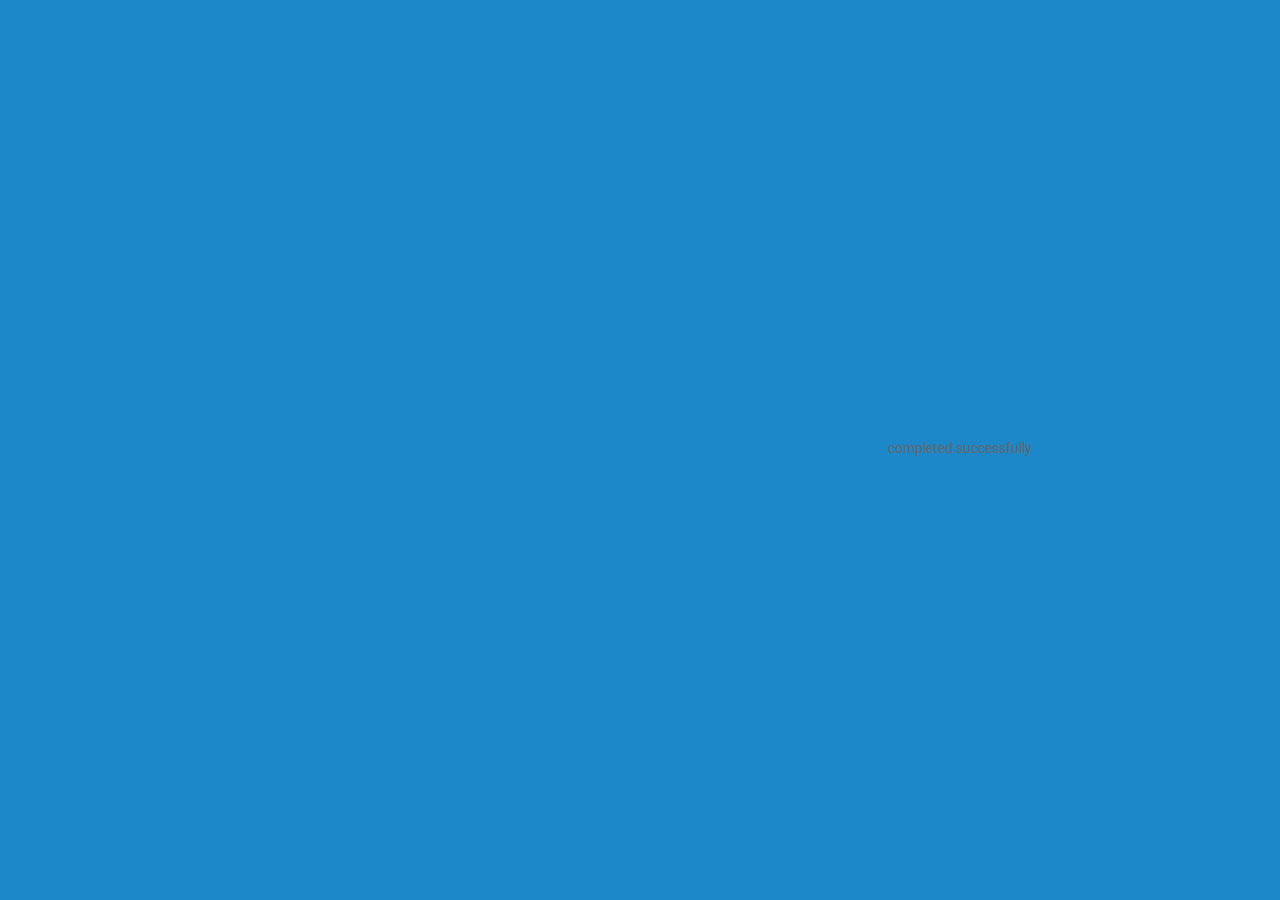
<file: templates/success.html>
<!DOCTYPE html>
<html>
  <head>
    <title>Contact form</title>
    <link rel="stylesheet" href="https://use.fontawesome.com/releases/v5.4.1/css/all.css" integrity="sha384-5sAR7xN1Nv6T6+dT2mhtzEpVJvfS3NScPQTrOxhwjIuvcA67KV2R5Jz6kr4abQsz" crossorigin="anonymous">
    <link href="https://fonts.googleapis.com/css?family=Roboto:300,400,500,700" rel="stylesheet">
    <link href="../static/css/main.css" rel="stylesheet">
</head>
<body>
    <div class="main-block">
        <div class="left-part">
          <i class="fas fa-envelope"></i>
          <i class="fas fa-at"></i>
          <i class="fas fa-mail-bulk"></i>
        </div>
    <div class="container">
        <p>completed successfully</p>
    </div>
    </div>
</body>
</html>
</file>
<file: static/css/main.css>
html, body {
    min-height: 100%;
    padding: 0;
    margin: 0;
    font-family: Roboto, Arial, sans-serif;
    font-size: 14px;
    color: #666;
    }
    h1 {
    margin: 0 0 20px;
    font-weight: 400;
    color: #1c87c9;
    }
    p {
    margin: 0 0 5px;
    }
    .main-block {
    display: flex;
    flex-direction: column;
    justify-content: center;
    align-items: center;
    min-height: 100vh;
    background: #1c87c9;
    }
    form {
    padding: 25px;
    margin: 25px;
    box-shadow: 0 2px 5px #f5f5f5; 
    background: #f5f5f5; 
    }
    .fas {
    margin: 25px 10px 0;
    font-size: 72px;
    color: #fff;
    }
    .fa-envelope {
    transform: rotate(-20deg);
    }
    .fa-at , .fa-mail-bulk{
    transform: rotate(10deg);
    }
    input, textarea {
    width: calc(100% - 18px);
    padding: 8px;
    margin-bottom: 20px;
    border: 1px solid #1c87c9;
    outline: none;
    }
    input::placeholder {
    color: #666;
    }
    button {
    width: 100%;
    padding: 10px;
    border: none;
    background: #1c87c9; 
    font-size: 16px;
    font-weight: 400;
    color: #fff;
    }
    button:hover {
    background: #2371a0;
    }    
    @media (min-width: 568px) {
    .main-block {
    flex-direction: row;
    }
    .left-part, form {
    width: 50%;
    }
    .fa-envelope {
    margin-top: 0;
    margin-left: 20%;
    }
    .fa-at {
    margin-top: -10%;
    margin-left: 65%;
    }
    .fa-mail-bulk {
    margin-top: 2%;
    margin-left: 28%;
    }
    .message{
        font-size: 15px;
        color: red;
    }
}
</file>
